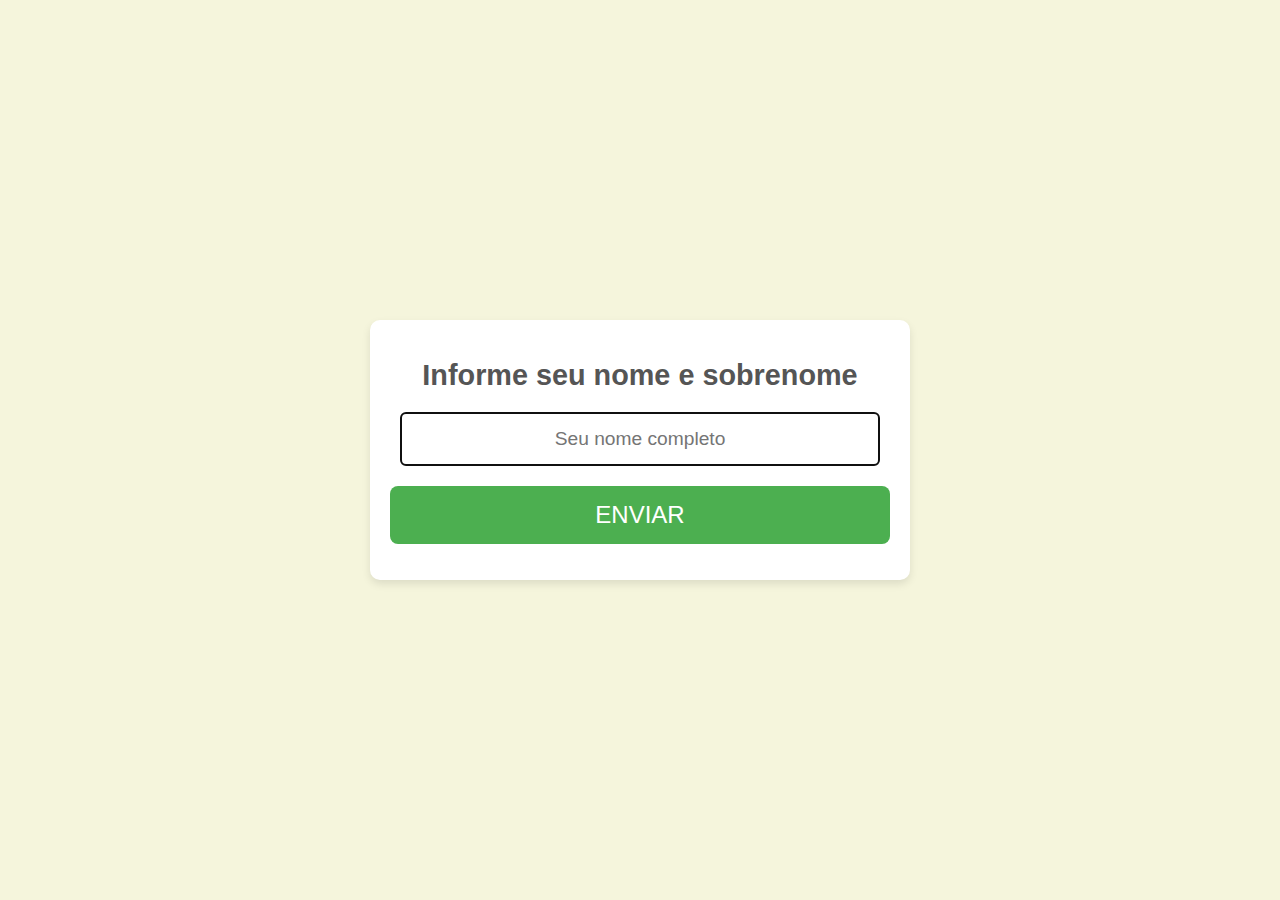
<file: checkin.html>
<!DOCTYPE html>
<html lang="pt-BR">
<head>
    <meta charset="UTF-8">
    <meta name="viewport" content="width=device-width, initial-scale=1.0">
    <title>Informar Chegada</title>
    <link rel="stylesheet" href="style.css">
    <link rel="manifest" href="manifest.json">
    <meta name="theme-color" content="#F5F5DC">
</head>
<body>
    <div class="container">
        <h1>Informe seu nome e sobrenome</h1>
        <form id="checkinForm">
            <input type="text" id="nomeCompleto" name="nome" placeholder="Seu nome completo" required autofocus>
            <button type="submit" class="main-button">ENVIAR</button>
        </form>
        <p id="mensagemStatus" class="status-message"></p>
    </div>

    <script src="script.js"></script>
</body>
</html>
</file>
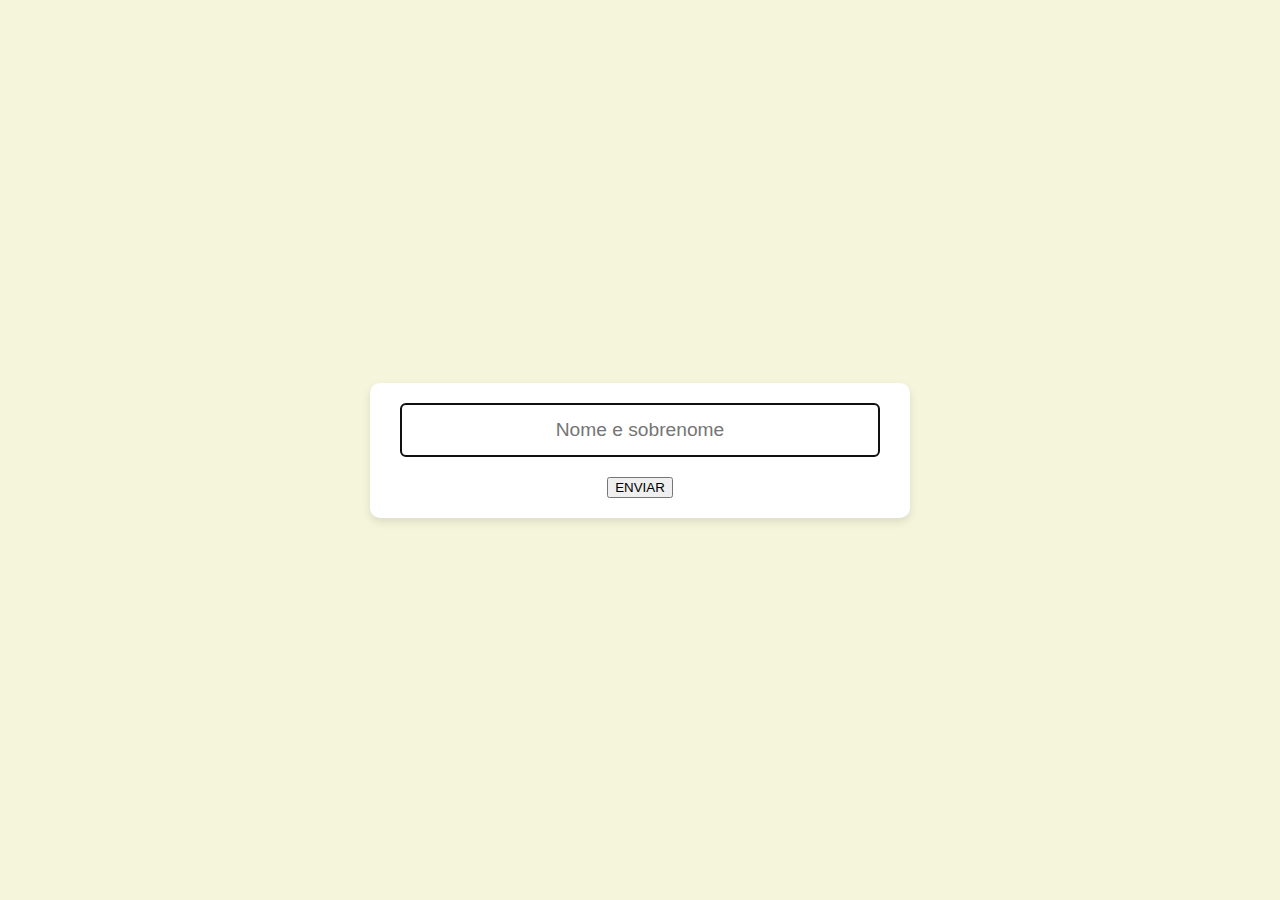
<file: registrar.html>
<!DOCTYPE html>
<html lang="pt-br">
<head>
  <meta charset="UTF-8">
  <meta name="viewport" content="width=device-width, initial-scale=1.0">
  <link rel="stylesheet" href="style.css">
  <title>Registrar Chegada</title>
</head>
<body>
  <div class="container">
    <form onsubmit="enviarFormulario(event)">
      <input type="text" id="nome" placeholder="Nome e sobrenome" required autofocus>
      <button type="submit">ENVIAR</button>
    </form>
  </div>
  <script src="script.js"></script>
</body>
</html>
</file>
<file: style.css>
body {
    font-family: Arial, sans-serif;
    display: flex;
    justify-content: center;
    align-items: center;
    min-height: 100vh;
    margin: 0;
    background-color: #F5F5DC; /* Bege Claro */
    color: #333;
    text-align: center;
}

.container {
    padding: 20px;
    background-color: #fff;
    border-radius: 10px;
    box-shadow: 0 4px 8px rgba(0, 0, 0, 0.1);
    max-width: 90%; /* Ajuste para tablets */
    width: 400px; /* Largura base para o conteúdo */
}

.logo {
    max-width: 80%;
    height: auto;
    margin-bottom: 30px;
}

.main-button {
    background-color: #4CAF50; /* Um verde atraente */
    color: white;
    padding: 15px 30px;
    border: none;
    border-radius: 8px;
    font-size: 1.5em; /* Tamanho maior para tablets */
    cursor: pointer;
    transition: background-color 0.3s ease;
    width: 100%;
    box-sizing: border-box; /* Garante que padding e border sejam incluídos na largura */
}

.main-button:hover {
    background-color: #45a049;
}

h1 {
    font-size: 1.8em;
    margin-bottom: 20px;
    color: #555;
}

input[type="text"] {
    width: calc(100% - 20px); /* Ajuste para padding */
    padding: 15px 10px;
    margin-bottom: 20px;
    border: 1px solid #ccc;
    border-radius: 5px;
    font-size: 1.2em;
    box-sizing: border-box; /* Inclui padding no width */
    text-align: center; /* Centraliza o texto */
}

.status-message {
    margin-top: 15px;
    font-weight: bold;
    color: green; /* Cor para mensagens de sucesso */
}

/* Media query para telas maiores, se necessário, mas para tablet, o acima já deve ser bom */
@media (min-width: 768px) {
    .container {
        width: 500px;
    }
}
</file>
